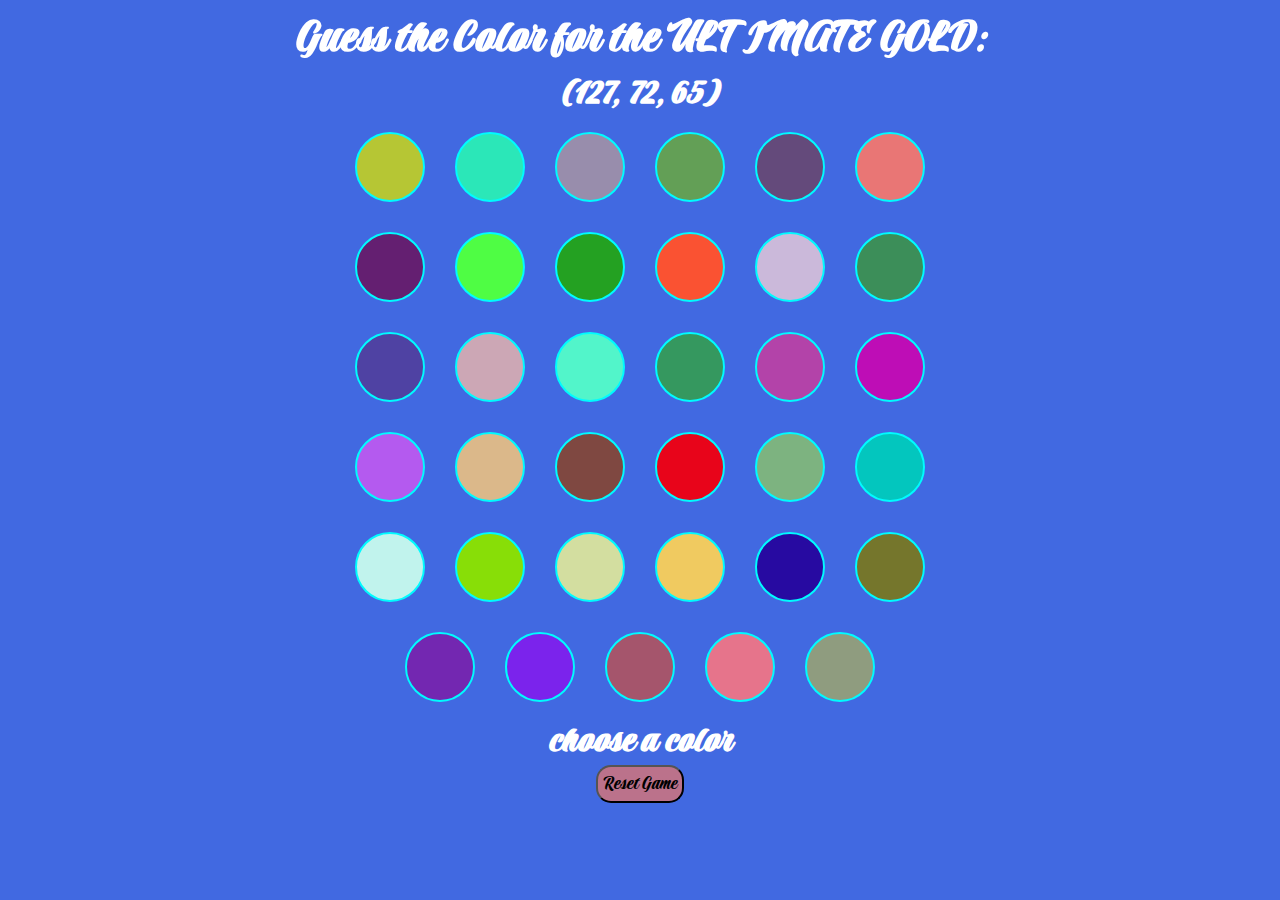
<file: colorguess/index.html>
<!DOCTYPE html>
<html>
  <head>
    <meta charset="utf-8">
    <meta name="viewport" content="width=device-width">
    <title>Josiah's Color Guess</title>
    <link href="style.css" rel="stylesheet" type="text/css" />
    <link rel="preconnect" href="https://fonts.googleapis.com">
  <link rel="preconnect" href="https://fonts.gstatic.com" crossorigin>
  <link href="https://fonts.googleapis.com/css2?family=Praise&display=swap" rel="stylesheet">
  </head>
  <body id="game">

    <h1>Guess the Color for the ULTIMATE GOLD:</h1>
    <h2 id="colorValue"></h2>


    <div id="buttonWrapper">
      <button class="colorButton"></button>
      <button class="colorButton"></button>
      <button class="colorButton"></button>
      <button class="colorButton"></button>
      <button class="colorButton"></button>
      <button class="colorButton"></button>
      <button class="colorButton"></button>
      <button class="colorButton"></button>
      <button class="colorButton"></button>
      <button class="colorButton"></button>
      <button class="colorButton"></button>
      <button class="colorButton"></button>
      <button class="colorButton"></button>
      <button class="colorButton"></button>
      <button class="colorButton"></button>
      <button class="colorButton"></button>
      <button class="colorButton"></button>
      <button class="colorButton"></button>
      <button class="colorButton"></button>
      <button class="colorButton"></button>
      <button class="colorButton"></button>
      <button class="colorButton"></button>
      <button class="colorButton"></button>
      <button class="colorButton"></button>
      <button class="colorButton"></button>
      <button class="colorButton"></button>
      <button class="colorButton"></button>
      <button class="colorButton"></button>
      <button class="colorButton"></button>
      <button class="colorButton"></button>
      <button class="colorButton"></button>
      <button class="colorButton"></button>
      <button class="colorButton"></button>
      <button class="colorButton"></button>
      <button class="colorButton"></button>

    </div>


    <h2 id="answer"></h2>

    <div id="reset">
      <button id="resetButton">Reset Game</button>
    </div>
    

    <script src="script.js"></script>
  </body>
</html>
</file>
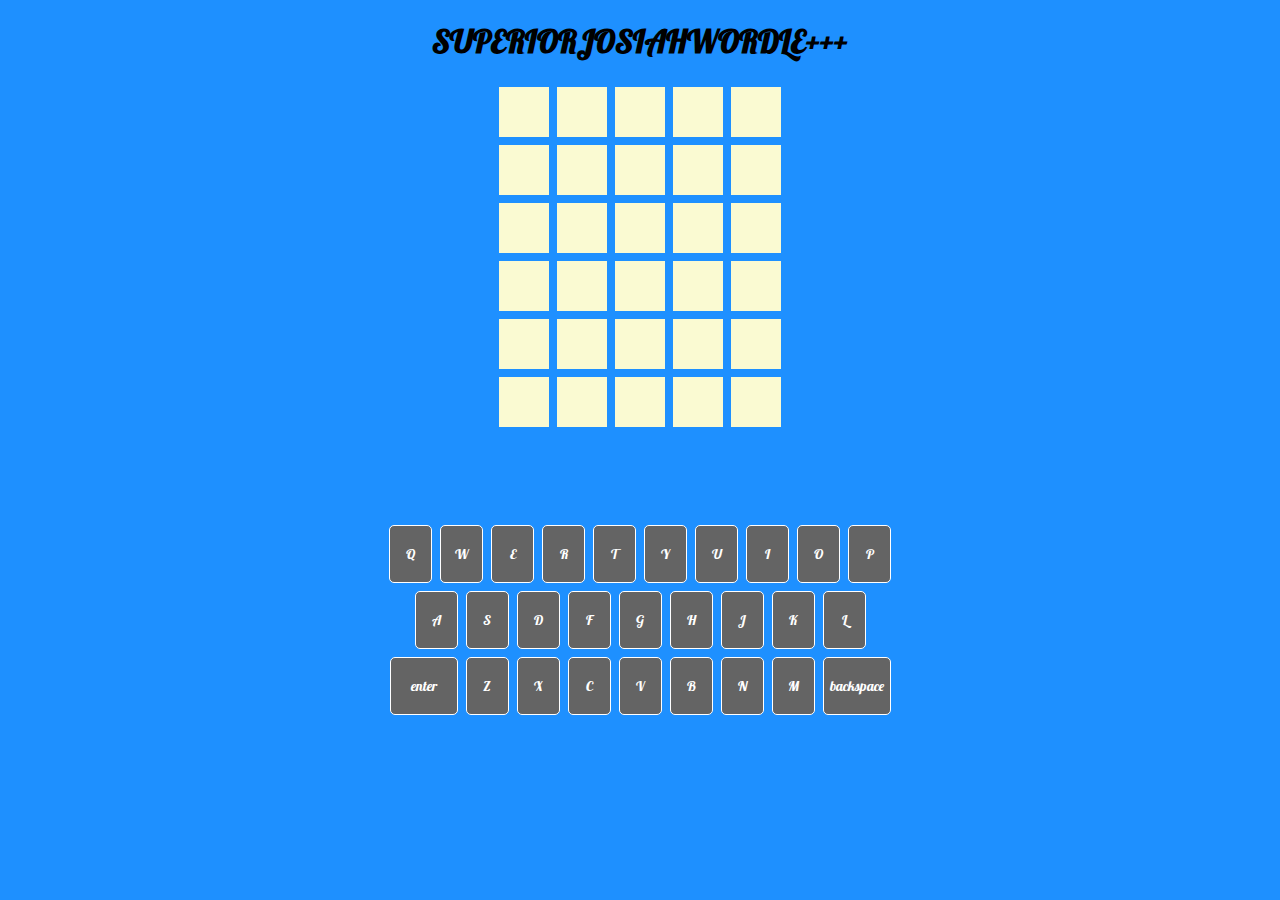
<file: Wordle Clone Folder/index.html>
<!DOCTYPE html>
<html lang="en">
<head>
    <meta charset="UTF-8">
    <meta http-equiv="X-UA-Compatible" content="IE=edge">
    <meta name="viewport" content="width=device-width, initial-scale=1.0">
    <link rel="icon" type="image/x-icon" href="HEEHEEHEEHA.png">
    <title>SuperiorJosiahWorldeDocument</title>
    <link rel="stylesheet" href="style.css">
    <link rel="preconnect" href="https://fonts.googleapis.com"> 
    <link rel="preconnect" href="https://fonts.gstatic.com" crossorigin> 
    <link href="https://fonts.googleapis.com/css2?family=Lobster&display=swap" rel="stylesheet">
</head>
<body id = "myBody">
    <h1>SUPERIORJOSIAHWORDLE+++</h1>
        <div id="grid-the-great">
            <div id="guessrow1" class="guessrow">
                <div id="1-1" class="tile"></div>
                <div id="1-2" class="tile"></div>
                <div id="1-3" class="tile"></div>
                <div id="1-4" class="tile"></div>
                <div id="1-5" class="tile"></div>
            </div>
            <div id="guessrow2" class="guessrow">
                <div id="2-1" class="tile"></div>
                <div id="2-2" class="tile"></div>
                <div id="2-3" class="tile"></div>
                <div id="2-4" class="tile"></div>
                <div id="2-5" class="tile"></div>
            </div>
            <div id="guessrow3" class="guessrow">
                <div id="3-1" class="tile"></div>
                <div id="3-2" class="tile"></div>
                <div id="3-3" class="tile"></div>
                <div id="3-4" class="tile"></div>
                <div id="3-5" class="tile"></div>
            </div>
            <div id="guessrow4" class="guessrow">
                <div id="4-1" class="tile"></div>
                <div id="4-2" class="tile"></div>
                <div id="4-3" class="tile"></div>
                <div id="4-4" class="tile"></div>
                <div id="4-5" class="tile"></div>
            </div>
            <div id="guessrow5" class="guessrow">
                <div id="5-1" class="tile"></div>
                <div id="5-2" class="tile"></div>
                <div id="5-3" class="tile"></div>
                <div id="5-4" class="tile"></div>
                <div id="5-5" class="tile"></div>
            </div>
            <div id="guessrow6" class="guessrow">
                <div id="6-1" class="tile"></div>
                <div id="6-2" class="tile"></div>
                <div id="6-3" class="tile"></div>
                <div id="6-4" class="tile"></div>
                <div id="6-5" class="tile"></div>
            </div>
        </div>
    <div id="keyboard">
        <div id="keyrow1">
            <button class="key" id="q" onclick="enterLetter('q')">Q</button>
            <button class="key" id="w" onclick="enterLetter('w')">W</button>
            <button class="key" id="e" onclick="enterLetter('e')">E</button>
            <button class="key" id="r" onclick="enterLetter('r')">R</button>
            <button class="key" id="t" onclick="enterLetter('t')">T</button>
            <button class="key" id="y" onclick="enterLetter('y')">Y</button>
            <button class="key" id="u" onclick="enterLetter('u')">U</button>
            <button class="key" id="i" onclick="enterLetter('i')">I</button>
            <button class="key" id="o" onclick="enterLetter('o')">O</button>
            <button class="key" id="p" onclick="enterLetter('p')">P</button>
        </div>
        <div id="keyrow2">
            <button class="key" id="a" onclick="enterLetter('a')">A</button>
            <button class="key" id="s" onclick="enterLetter('s')">S</button>
            <button class="key" id="d" onclick="enterLetter('d')">D</button>
            <button class="key" id="f" onclick="enterLetter('f')">F</button>
            <button class="key" id="g" onclick="enterLetter('g')">G</button>
            <button class="key" id="h" onclick="enterLetter('h')">H</button>
            <button class="key" id="j" onclick="enterLetter('j')">J</button>
            <button class="key" id="k" onclick="enterLetter('k')">K</button>
            <button class="key" id="l" onclick="enterLetter('l')">L</button>
        </div>

        <div id="keyrow3">
            <button class="key wide" onclick="checkLetters()">enter</button>
            <button class="key" id="z" onclick="enterLetter('z')">Z</button>
            <button class="key" id="x" onclick="enterLetter('x')">X</button>
            <button class="key" id="c" onclick="enterLetter('c')">C</button>
            <button class="key" id="v" onclick="enterLetter('v')">V</button>
            <button class="key" id="b" onclick="enterLetter('b')">B</button>
            <button class="key" id="n" onclick="enterLetter('n')">N</button>
            <button class="key" id="m" onclick="enterLetter('m')">M</button>
            <button class="key wide" onclick="removeLetter()">backspace</button>
        </div>

    </div>


    <script src="script.js"></script>
</body>
</html>
</file>
<file: colorguess/style.css>
html{
    font-family: 'Praise', cursive;
  }
  
  .colorButton{
      width:70px;
      height:70px;
      border-radius: 50%;
      border: 2px solid #00fbff;
      margin: 15px;
      transition: all 0.3s;
    }
  .colorButton:hover{
    transform: scale(1.2);
  }
    
    #buttonWrapper{
      width: 50%;
      /* set a mininum width */
      min-width: 400px;
      display: flex;
      flex-wrap: wrap;
      justify-content: center;
      margin: 0 auto;
    }
    
    h1{
      text-align: center;
      color:white;
      font-size:50px;
      margin:0px;
      
    }
  
    h2{
      text-align: center;
      color:white;
      font-size:40px;
      margin:0px;
      
    }
    
  body{
    background-color:royalblue;
    transition: all 0.3s; 
  }
  
  
  button#resetButton{
    display:block;
    margin-left:auto;
    margin-right:auto;
    font-family: 'Praise', cursive;
    font-size:20px;
    border-radius:15px;
    padding: 5px;
  }
  
  
  /*
  button#resetButton{
    display:block;
    margin-left:auto;
    margin-right:auto;
    font-size:20px;
    border-radius:15px;
    padding: 5px;
  }
  */
</file>
<file: Wordle Clone Folder/style.css>
body{
    font-family: 'Lobster', cursive;
    background-color: dodgerblue;
}
div.guessrow{
    display:flex;
    flex-direction:row;
    justify-content: center;
}
.tile{
    width: 50px;
    height: 50px;
    background-color: lightgoldenrodyellow;
    margin: 4px;
    display:flex;
    justify-content: center;
    align-items: center;
    font-size: 30px;
}
h1{
    text-align: center;
}
div#keyboard{
    margin-top:10vh;
}
#keyrow1, #keyrow2, #keyrow3{
    display:flex;
    flex-direction: row;
    justify-content: center;
    align-items: center;
}
.key{
    font-family: 'Lobster', cursive;;
    font-size: 14px;
    background-color:rgb(100, 100, 100);
    color:white;
    border:1px solid white;
    border-radius: 5px;
    width:43px;
    height:58px;
    margin:4px;
    transition: all 0.3s;
}
.wide{
    width:68px;
}
.key:hover{
    transform: scale(1.25);
    transition: all 0.3s;
}




/* TURNING GREEN*/
div.turn-green{
    animation-fill-mode: forwards;
}
div.turn-green:nth-child(n+1){
    animation-name: turn-green-anim;
    animation-duration: 0.5s;
    animation-delay: 0s;
    background-color: rgb(30,148,30);
    transition-delay: 0.2s;
}
div.turn-green:nth-child(n+2){
    animation-name: turn-green-anim;
    animation-duration: 0.5s;
    animation-delay: 0.2s;
    background-color: rgb(30,148,30);
    transition-delay: 0.4s;
}
div.turn-green:nth-child(n+3){
    animation-name: turn-green-anim;
    animation-duration: 0.5s;
    animation-delay: 0.4s;
    background-color: rgb(30,148,30);
    transition-delay: 0.6s;
}
div.turn-green:nth-child(n+4){
    animation-name: turn-green-anim;
    animation-duration: 0.5s;
    animation-delay: 0.6s;
    background-color: rgb(30,148,30);
    transition-delay: 0.8s;
}
div.turn-green:nth-child(n+5){
    animation-name: turn-green-anim;
    animation-duration: 0.5s;
    animation-delay: 0.8s;
    background-color: rgb(30,148,30);
    transition-delay: 1s;
}
@keyframes turn-green-anim{
    0% {
        transform: rotateX(0deg);
        background-color: black;
}
    50%{
        transform: rotateX(90deg);
        background-color: black;
    }
    100%{
        transform: rotateX(0deg);
        background-color: rgb(30,148,30);
    }
}


/* TURNING YELLOW*/
div.turn-yellow{
    animation-fill-mode: forwards;
}
div.turn-yellow:nth-child(n+1){
    animation-name: turn-yellow-anim;
    animation-duration: 0.5s;
    animation-delay: 0s;
    background-color: rgb(255, 255, 0);
    transition-delay: 0.2s;
}
div.turn-yellow:nth-child(n+2){
    animation-name: turn-yellow-anim;
    animation-duration: 0.5s;
    animation-delay: 0.2s;
    background-color: rgb(255,255,0);
    transition-delay: 0.4s;
}
div.turn-yellow:nth-child(n+3){
    animation-name: turn-yellow-anim;
    animation-duration: 0.5s;
    animation-delay: 0.4s;
    background-color: rgb(255,255,0);
    transition-delay: 0.6s;
}
div.turn-yellow:nth-child(n+4){
    animation-name: turn-yellow-anim;
    animation-duration: 0.5s;
    animation-delay: 0.6s;
    background-color: rgb(255,255,0);
    transition-delay: 0.8s;
}
div.turn-yellow:nth-child(n+5){
    animation-name: turn-yellow-anim;
    animation-duration: 0.5s;
    animation-delay: 0.8s;
    background-color: rgb(255,255,0);
    transition-delay: 1s;
}
@keyframes turn-yellow-anim{
    0% {
        transform: rotateX(0deg);
        background-color: black;
}
    50%{
        transform: rotateX(90deg);
        background-color: black;
    }
    100%{
        transform: rotateX(0deg);
        background-color: rgb(255,255,0);
    }
}














/* TURNING BLACK*/
div.turn-black{
    animation-fill-mode: forwards;
}
div.turn-black:nth-child(n+1){
    animation-name: turn-black-anim;
    animation-duration: 0.5s;
    animation-delay: 0s;
    background-color: rgb(0, 0, 0);
    transition-delay: 0.2s;
}
div.turn-black:nth-child(n+2){
    animation-name: turn-black-anim;
    animation-duration: 0.5s;
    animation-delay: 0.2s;
    background-color: rgb(0, 0, 0);
    transition-delay: 0.4s;
}
div.turn-black:nth-child(n+3){
    animation-name: turn-black-anim;
    animation-duration: 0.5s;
    animation-delay: 0.4s;
    background-color: rgb(0, 0, 0);
    transition-delay: 0.6s;
}
div.turn-black:nth-child(n+4){
    animation-name: turn-black-anim;
    animation-duration: 0.5s;
    animation-delay: 0.6s;
    background-color: rgb(0, 0, 0);
    transition-delay: 0.8s;
}
div.turn-black:nth-child(n+5){
    animation-name: turn-black-anim;
    animation-duration: 0.5s;
    animation-delay: 0.8s;
    background-color: rgb(0, 0, 0);
    transition-delay: 1s;
}
@keyframes turn-black-anim{
    0% {
        transform: rotateX(0deg);
        background-color: black;
}
    50%{
        transform: rotateX(90deg);
        background-color: black;
    }
    100%{
        transform: rotateX(0deg);
        background-color: rgb(0, 0, 0);
        color: floralwhite;
    }
}
</file>
